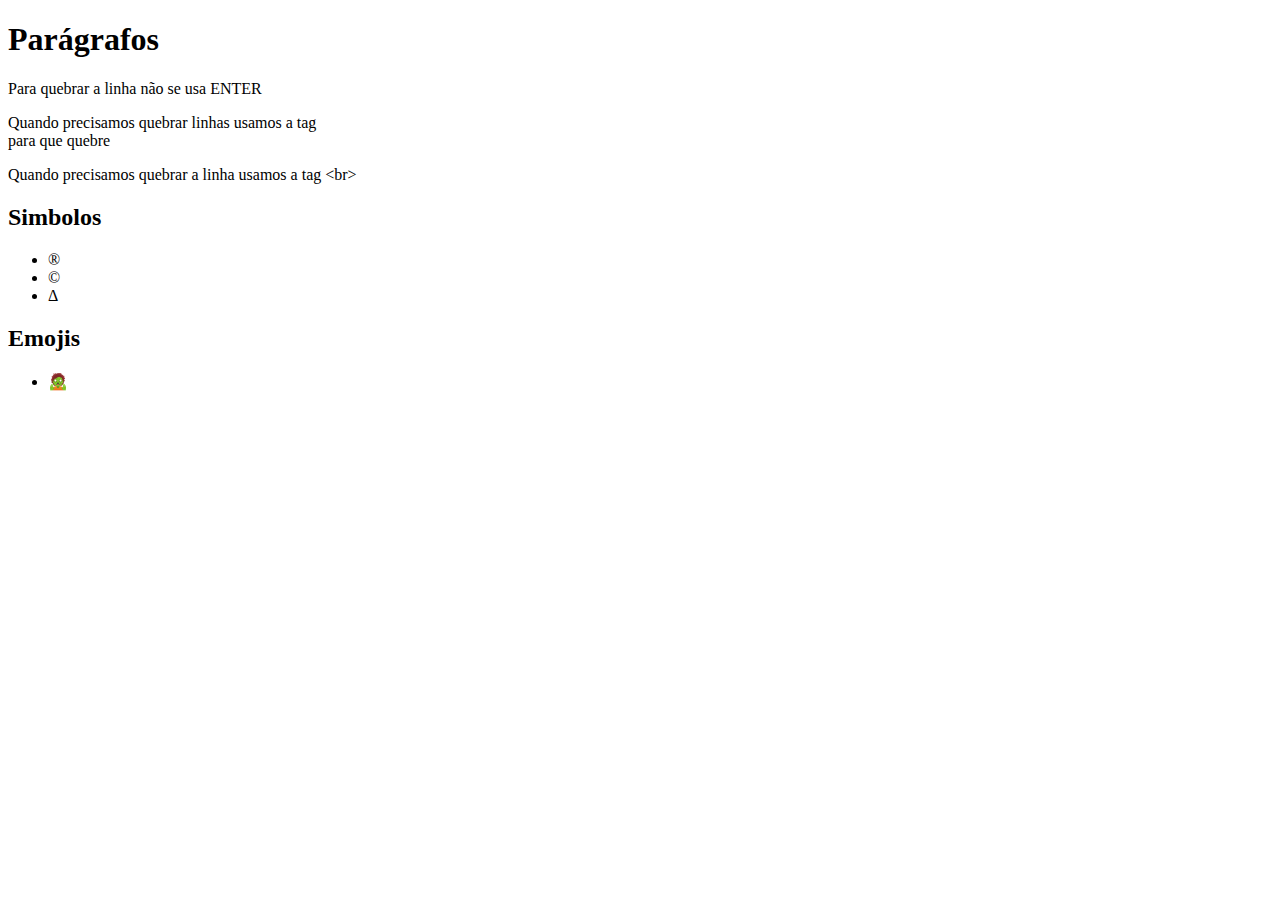
<file: INDEX.HTML>
<!DOCTYPE html>
<html lang="PT-BR">
<head>
    <meta charset="UTF-8">
    <meta name="viewport" content="width=device-width, initial-scale=1.0">
    <link rel="shortcut icon" href="favicon.ico" type="image/x-icon">
    <title>SENAC - Layane</title>
</head>
<body>
    <h1>Parágrafos</h1>
    <p>Para quebrar a linha não se usa
        ENTER
    </p>
    <p> Quando  precisamos quebrar linhas usamos a tag
    <br>para que quebre</p>
    <p> Quando precisamos quebrar a linha usamos a tag &lt;br&gt;</p>

    <h2> Simbolos</h2>
    <ul>
        <li>&reg;</li>
        <li>&copy;</li>
        <li>&Delta;</li>
    </ul>

    <h2>Emojis</h2>
    <ul>
        <li>&#x1F9DF</li>
    </ul>
</body>
</html>
</file>
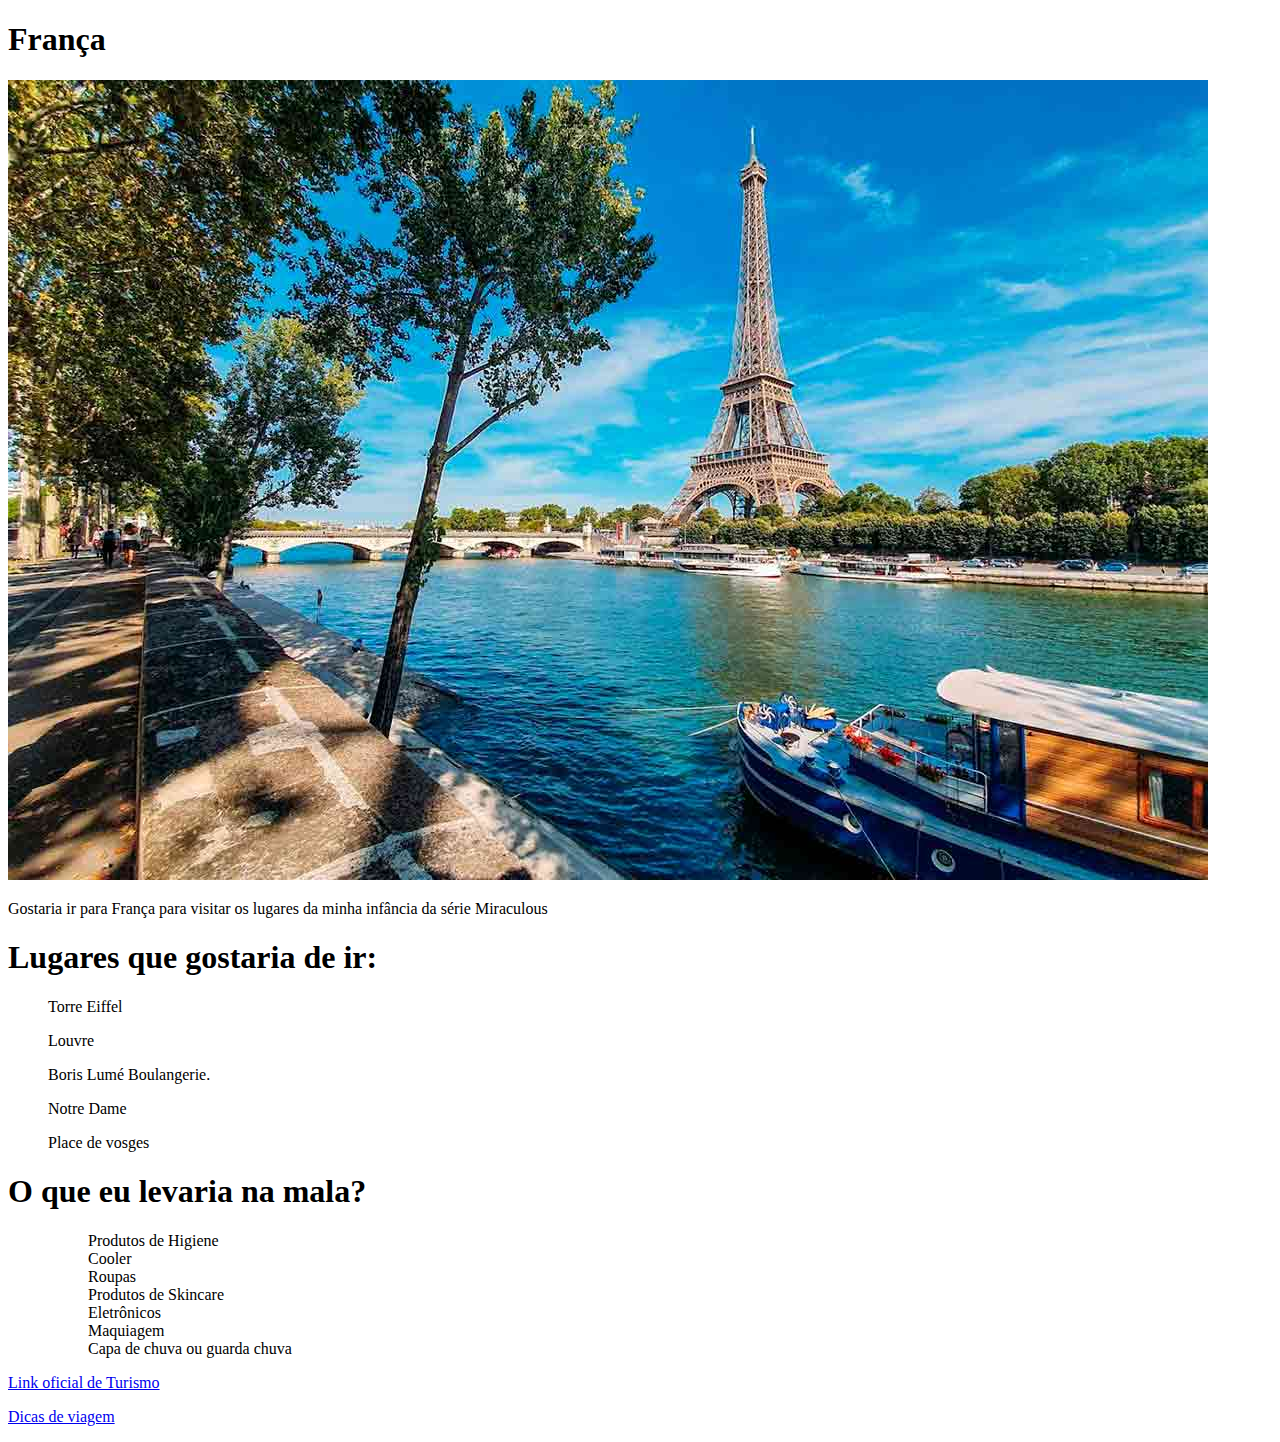
<file: Atividade-Viagem/index.HTML>
<!DOCTYPE html>
<html lang="en">
<head>
    <meta charset="UTF-8">
    <meta name="viewport" content="width=device-width, initial-scale=1.0">
    <title>Document</title>
</head>
<body>
    <h1>França</h1>
    <img src="5-cidades-para-conhecer-na-Franca-alem-de-Paris-Mala-de-Aventuras-4.jpg" alt="">
    <p>Gostaria ir para França para visitar os lugares da minha infância da série Miraculous </p>
    <h1>Lugares que gostaria de ir:</h1>
    <ol>Torre Eiffel</ol>
    <ol>Louvre</ol>
    <ol>Boris Lumé Boulangerie.</ol>
    <ol>Notre Dame</ol>
    <ol>Place de vosges</ol>
    <h1>O que eu levaria na mala?</h1>
    <ul type="circle">
        <ol>Produtos de Higiene</ol>
        <ol>Cooler</ol>
        <ol>Roupas</ol>
        <ol>Produtos de Skincare</ol>
        <ol>Eletrônicos</ol>
        <ol>Maquiagem</ol>
        <ol>Capa de chuva ou guarda chuva</ol>
    </ul>
    <p><a href="https://www.youtube.com/@VamosFugirBlog" target="_blank"> Link oficial de Turismo</a></p>
    <p><a href="Dicas.HTML">Dicas de viagem</a></p>
</body>
</html>
</file>
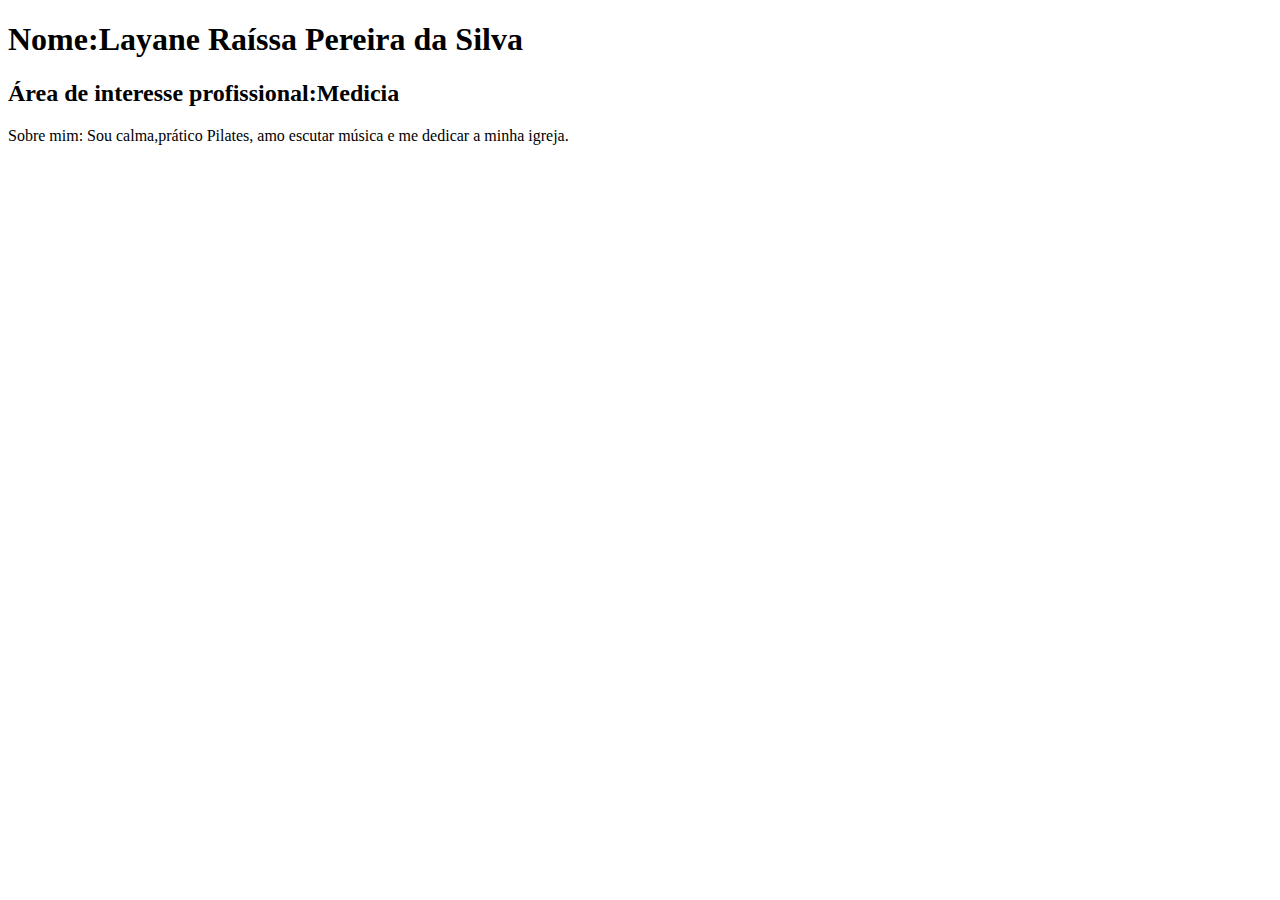
<file: Mini-currículo/index.html>
<!DOCTYPE html>
<html lang="pt-br">
<head>
    <meta charset="UTF-8">
    <meta name="viewport" content="width=device-width, initial-scale=1.0">
    <link rel="shortcut icon" href="favicon.ico" type="image/x-icon">
    <title>Document</title>
<body>
    <h1>Nome:Layane Raíssa Pereira da Silva</h1>
    <h2>Área de interesse profissional:Medicia</h2>
    <p>Sobre mim: Sou calma,prático Pilates, amo escutar música e me dedicar a minha igreja.  </p>
</body>
</html>
</file>
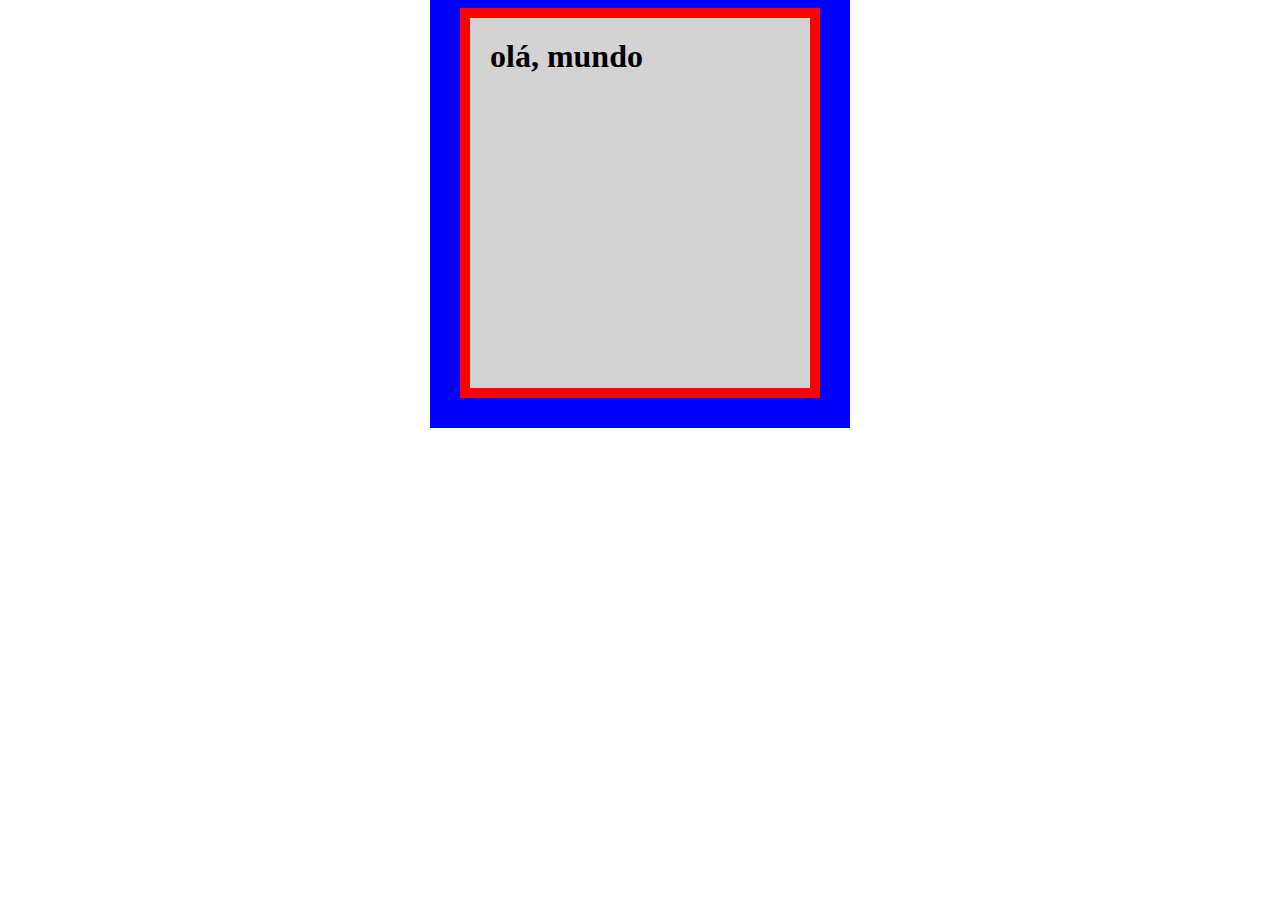
<file: Prática 5/index.html>
<!DOCTYPE html>
<html lang="en">
<head>
    <meta charset="UTF-8">
    <meta name="viewport" content="width=, initial-scale=1.0">
    <title>Document</title>
    <style>
        h1 {
        width:300px;
        height: 330px;
        background-color:lightgray;
        border-width: 10px;
        border-style: solid;
        border-color: red;
        padding: 20px;
        outline-width: 30px;
        outline-style: solid;
        outline-color: blue;
        margin: auto;
        }
    </style>
</head>
<body>
    <h1>olá, mundo</h1>
</body>
</html>
</file>
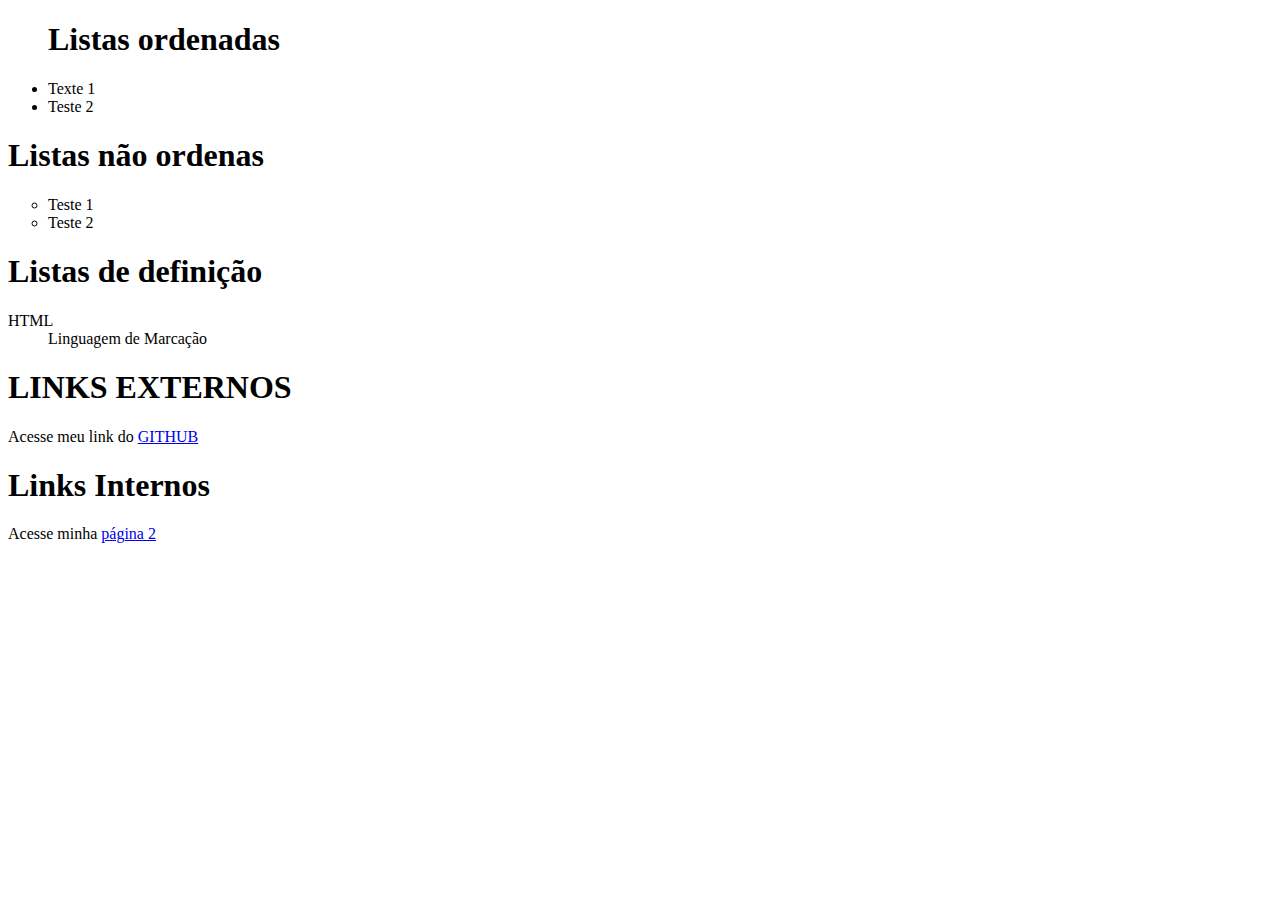
<file: Práticas 3/index.html>
<!DOCTYPE html>
<html lang="en">
<head>
    <meta charset="UTF-8">
    <meta name="viewport" content="width=device-width, initial-scale=1.0">
    <title>Document</title>
</head>
<body>
 <ul>
<h1>Listas ordenadas</h1>
<ol type="A" start="2"></ol>
<li> Texte 1</li>
<li>Teste 2</li>
    </ul>
    <h1>Listas não ordenas</h1>
    <ul type="circle">
        <li>Teste 1</li>
        <li>Teste 2</li>
    </ul>
    <h1> Listas de definição</h1>
    <d1>
         <dt>HTML</dt>
    <dd>Linguagem de Marcação</dd>
    </d1>
    <h1>LINKS EXTERNOS</h1>
    <p>Acesse meu link do <a href="https://github.com/" target="_blank">GITHUB</a></p>

    <h1>Links Internos</h1>
    <p>Acesse minha <a href="pag002.HTML">página 2</a></p>
</body>
</html>
</file>
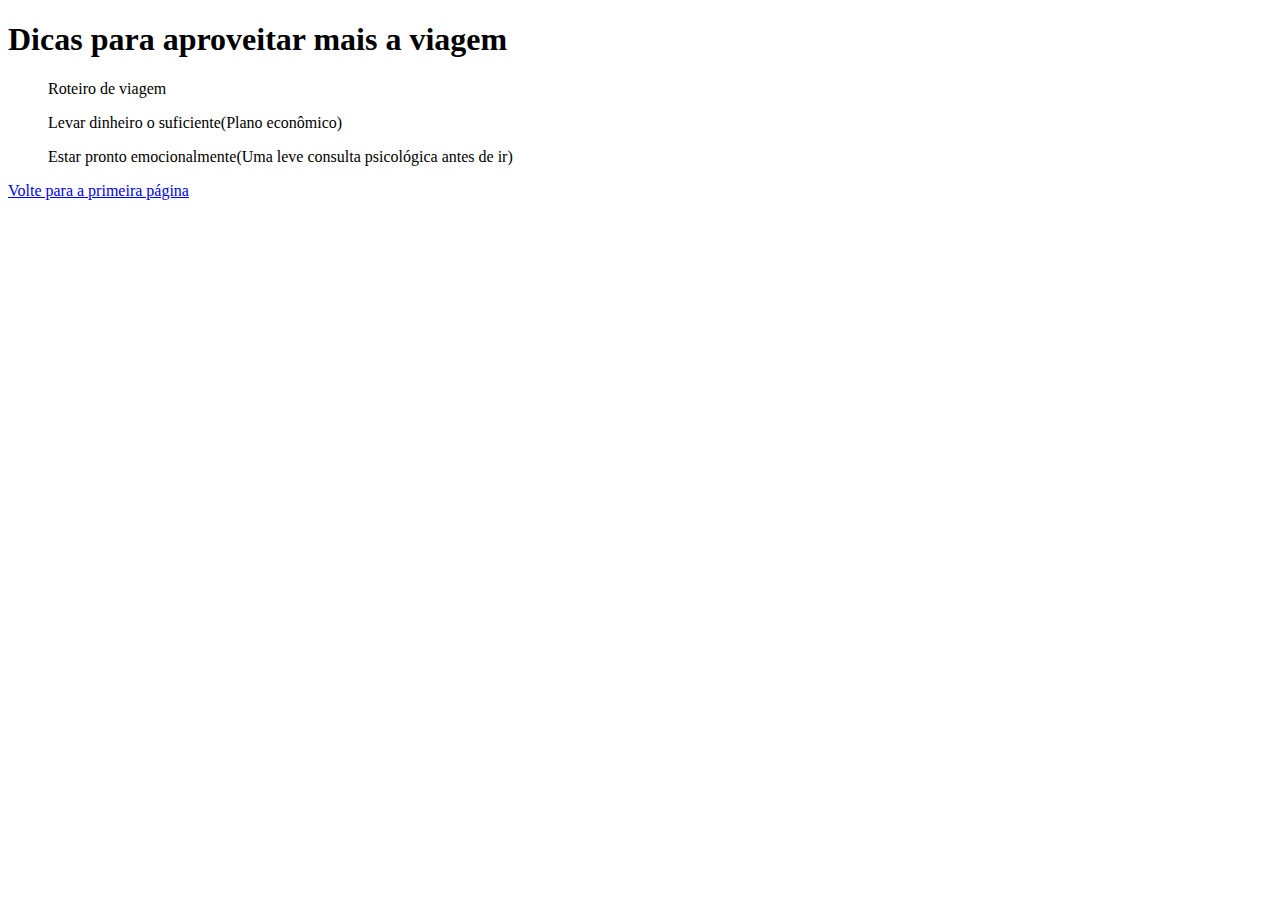
<file: Atividade-Viagem/Dicas.HTML>
<!DOCTYPE html>
<html lang="en">
<head>
    <meta charset="UTF-8">
    <meta name="viewport" content="width=device-width, initial-scale=1.0">
    <title>Document</title>
</head>
<body>
    <h1>Dicas para aproveitar mais a viagem</h1>
    <ol>Roteiro de viagem</ol>
    <ol>Levar dinheiro o suficiente(Plano econômico)</ol>
    <ol>Estar pronto emocionalmente(Uma leve consulta psicológica antes de ir)</ol>
    <p><a href="index.HTML">Volte para a primeira página</a></p>
</body>
</html>
</file>
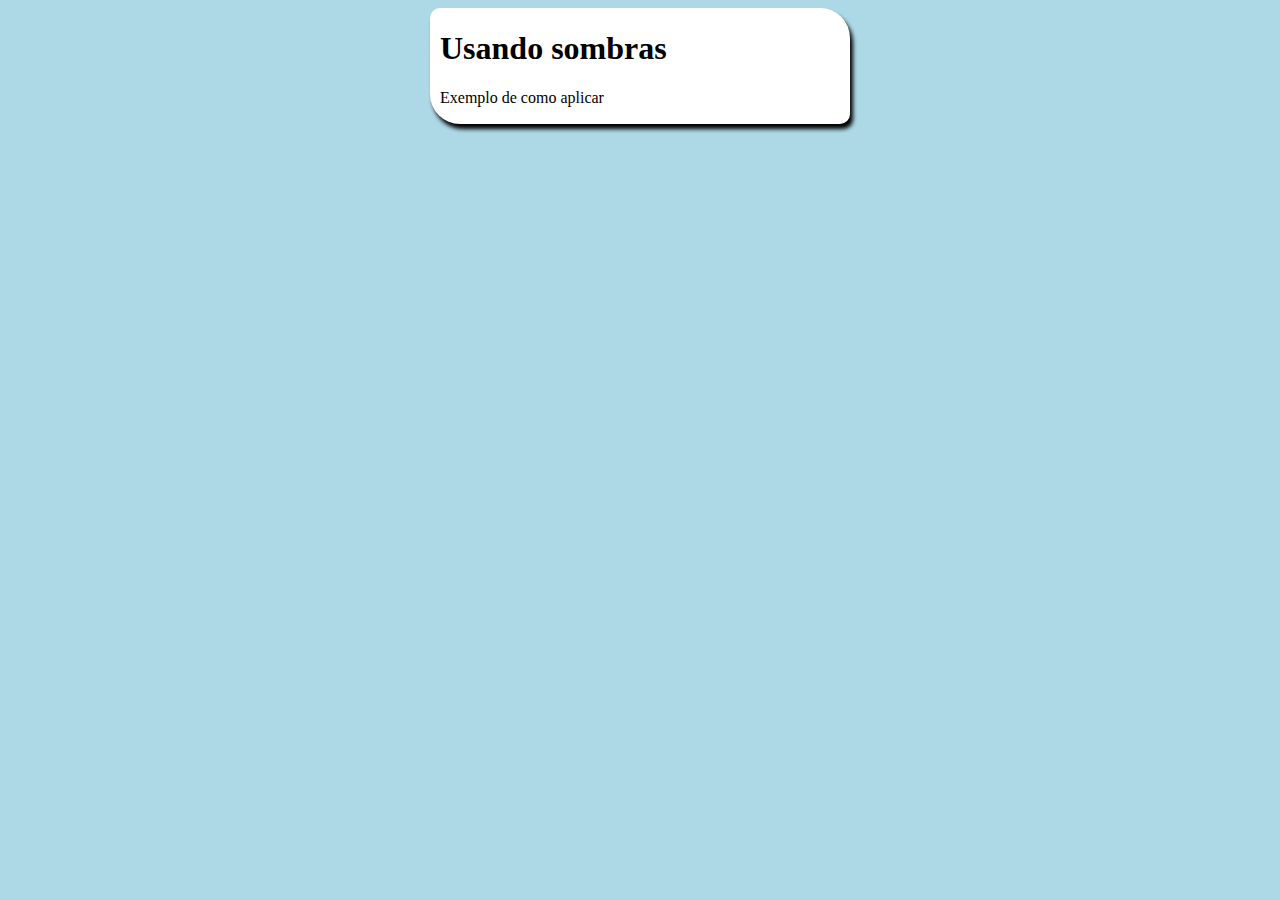
<file: Prática 5/index2.html>
<!DOCTYPE html>
<html lang="en">
<head>
    <meta charset="UTF-8">
    <meta name="viewport" content="width=device-width, initial-scale=1.0">
    <title>Document</title>
    <style>
        body{
            background-color: lightblue
        }
        article#caixa{
            background-color: white;
            width: 400px;
            margin:auto;
            padding: 1px 10px;
            border-radius: 10px 30px;
            box-shadow: 3px 5px 4px;
        }
    </style>
</head>
<body>
    <article id="caixa">
        <h1>Usando sombras</h1>
        <p>Exemplo de como aplicar</p>
    </article>
</body>
</html>
</file>
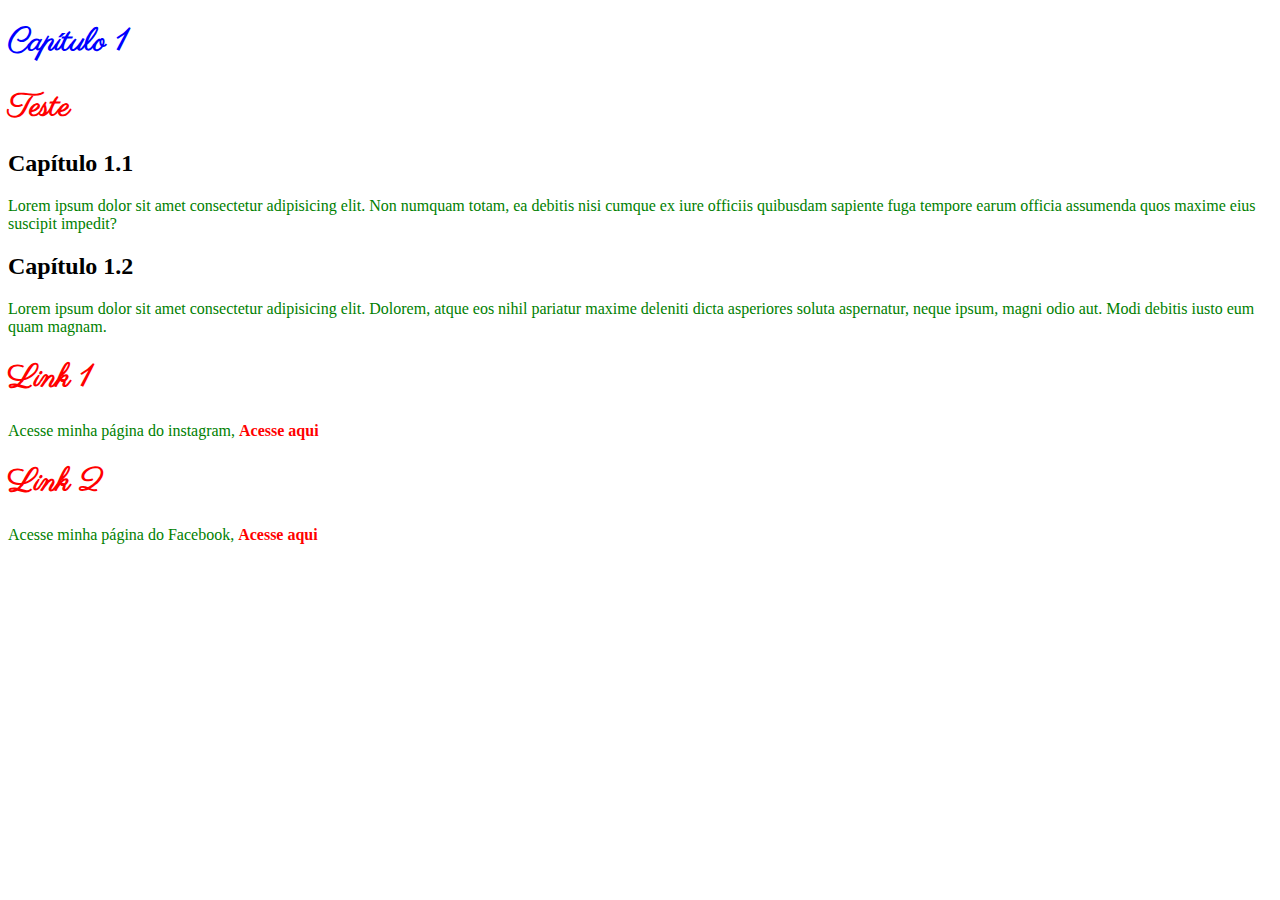
<file: Práticas 04/pratica.html>
<!DOCTYPE html>
<html lang="pt-br">
<head>
    <meta charset="UTF-8">
    <meta name="viewport" content="width=device-width, initial-scale=1.0">
    <link rel="stylesheet" href="style.css">
    <title>Prática 04</title>
</head>
<body>
    <h1 id="titulo-principal">Capítulo 1</h1>
    <H1>Teste</H1>
    <h2 class="topicos">Capítulo 1.1</h2>
    <p>Lorem ipsum dolor sit amet consectetur adipisicing elit. Non numquam totam, ea debitis nisi cumque ex iure officiis quibusdam sapiente fuga tempore earum officia assumenda quos maxime eius suscipit impedit?</p>
    <h2>Capítulo 1.2</h2>
    <p>Lorem ipsum dolor sit amet consectetur adipisicing elit. Dolorem, atque eos nihil pariatur maxime deleniti dicta asperiores soluta aspernatur, neque ipsum, magni odio aut. Modi debitis iusto eum quam magnam.</p>
    <h1>Link 1</h1>
    <p>
     Acesse minha página do instagram, <a class="especial" href="https://www.instagram.com/" target="_blank">Acesse aqui</a>
    </p>
    <h1>Link 2</h1>
    <p>Acesse minha página do Facebook, <a href="https://www.facebook.com/?locale=pt_BR" target="_blank">Acesse aqui</a>
    </p>
</body>
</html>
</file>
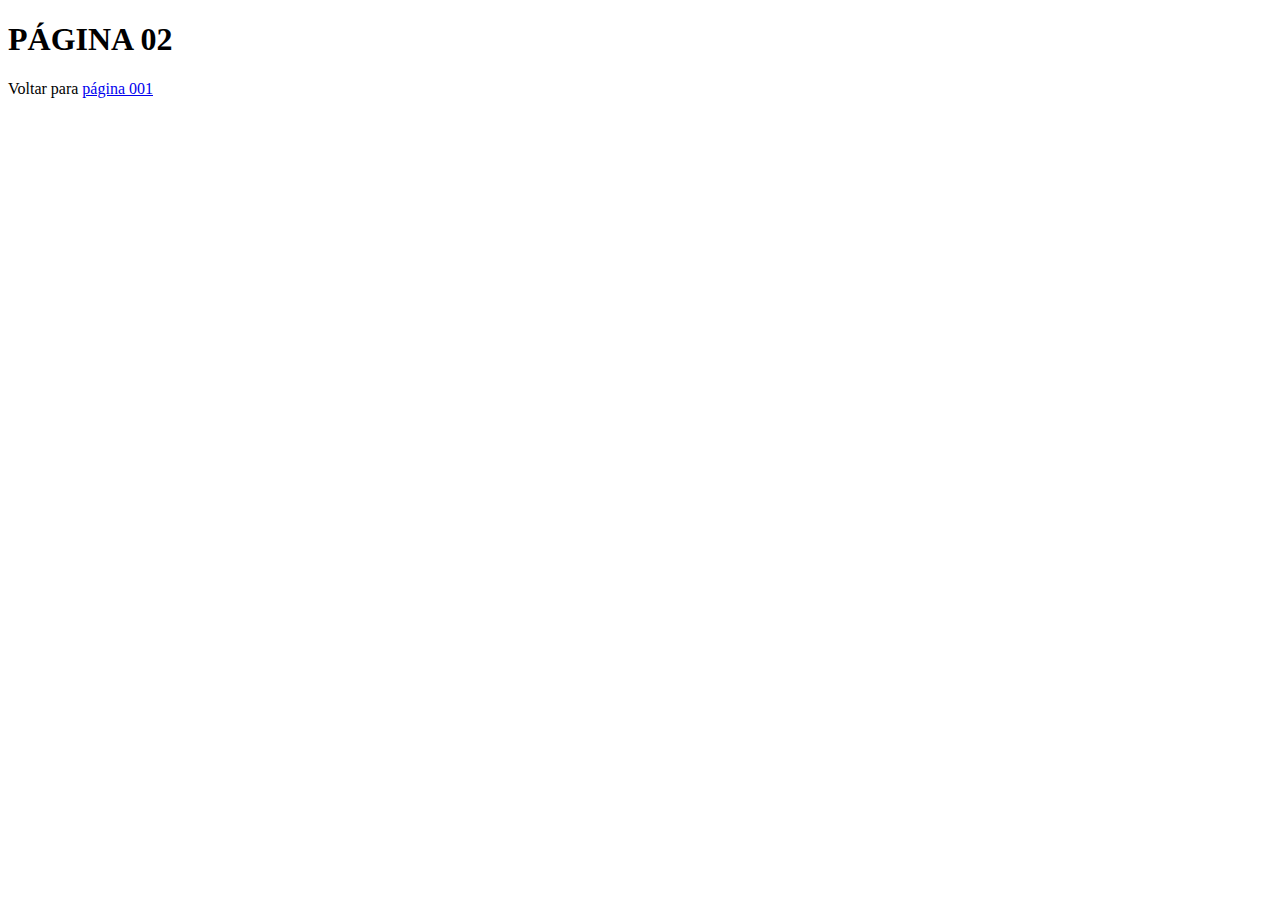
<file: Práticas 3/pag002.HTML>
<!DOCTYPE html>
<html lang="en">
<head>
    <meta charset="UTF-8">
    <meta name="viewport" content="width=device-width, initial-scale=1.0">
    <title>Document</title>
</head>
<body>
    <h1>PÁGINA 02</h1>
    <p>Voltar para <a href="index.html">página 001</a> </p>
</body>
</html>
</file>
<file: Práticas 04/style.css>
@import url('https://fonts.googleapis.com/css2?family=Parisienne&display=swap');

:root {
    --cor-principal:green;
}
h1 {
    font-family: "Parisienne", cursive;
    color:red;
}
p{
    color:var(--cor-principal);
}
#titulo-principal{
    color:blue;
}

.Tópicos {
    color: blueviolet;
}

a {
    font-weight: bold;
    text-decoration: none;
    color: red;
}

a:visited {
    color: darkred
}

a:hover {
    text-decoration: underline;
}

.especial:hover {
color: white;
background-color: black;
 text-decoration: none;
}
</file>
